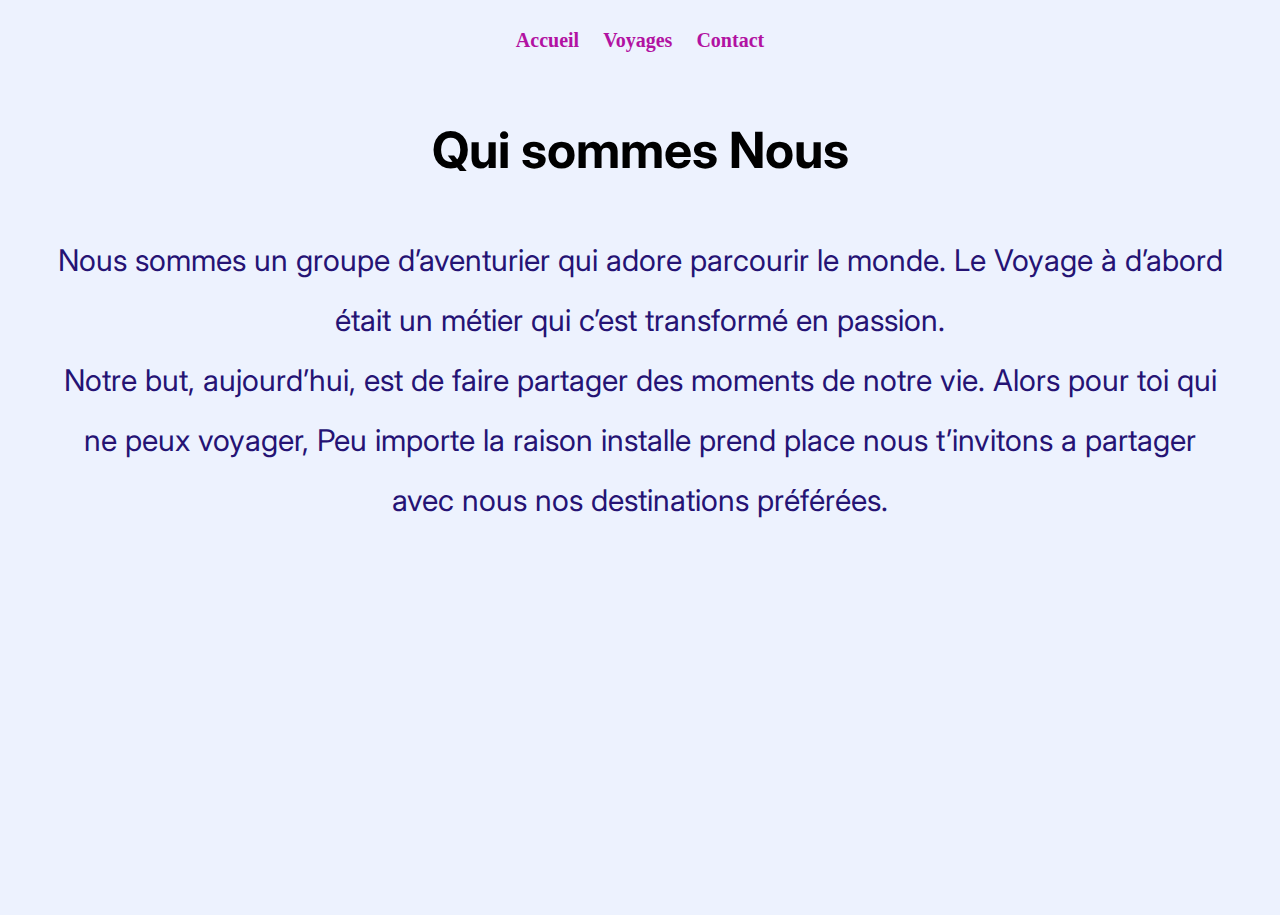
<file: 2-page-Nous/indexNous.html>
<!DOCTYPE html>
<html lang="en">
<head>
    <meta charset="UTF-8">
    <meta http-equiv="X-UA-Compatible" content="IE=edge">
    <meta name="viewport" content="width=device-width, initial-scale=1.0">
    <title>Projet-1 : Carnet de voyage</title>
    <link rel="stylesheet" href="../2-page-Nous/styleNous.css">
    <link href="https://fonts.googleapis.com/css2?family=Metamorphous&display=swap" rel="stylesheet">
    <link href="https://fonts.googleapis.com/css2?family=Inter:wght@800&family=Metamorphous&display=swap" rel="stylesheet">
    <link href="https://fonts.googleapis.com/css2?family=Inter:wght@800&family=Irish+Grover&family=Metamorphous&display=swap" rel="stylesheet">
    <script src="../1-page-Accueil/script.js" defer></script>
</head>
<body>
    <section class="nous">
        <div class="essGrid title">
            <nav class="navbar-desktop content" id="page">
                <a class ="change title" href="../1-page-Accueil/index.html">Accueil</a>
                <a class ="change title" href="../3-voyages/indexVoy.html">Voyages</a>
                <a class ="change title" href="../4-contact/indexCnt.html">Contact</a>
            </nav>
            <nav class="navbar-mobil">
                <label class="logo" for="toggle">☰</label>
                <div class="nav-list-mob">
                    <a class ="change title" href="../1-page-Accueil/index.html">Accueil</a>
                    <a class ="change title" href="../3-voyages/indexVoy.html">Voyages</a>
                    <a class ="change title" href="../4-contact/indexCnt.html">Contact</a>
                    </div>
            </nav>
            <div class ="titre2D">
                 <h2 class="titre2">Qui sommes Nous</h2>
                 <p class="secondP">Nous sommes un groupe d’aventurier qui adore parcourir le monde.
                    Le Voyage à d’abord était un métier qui c’est transformé en passion.<br>
                    Notre but, aujourd’hui, est de faire partager des moments de notre vie.
                    Alors pour toi qui ne peux voyager,
                    Peu importe la raison installe prend place nous t’invitons a partager avec nous nos destinations préférées.</p>
            </div>
        </div>
</section>
</body>
</html>
</file>
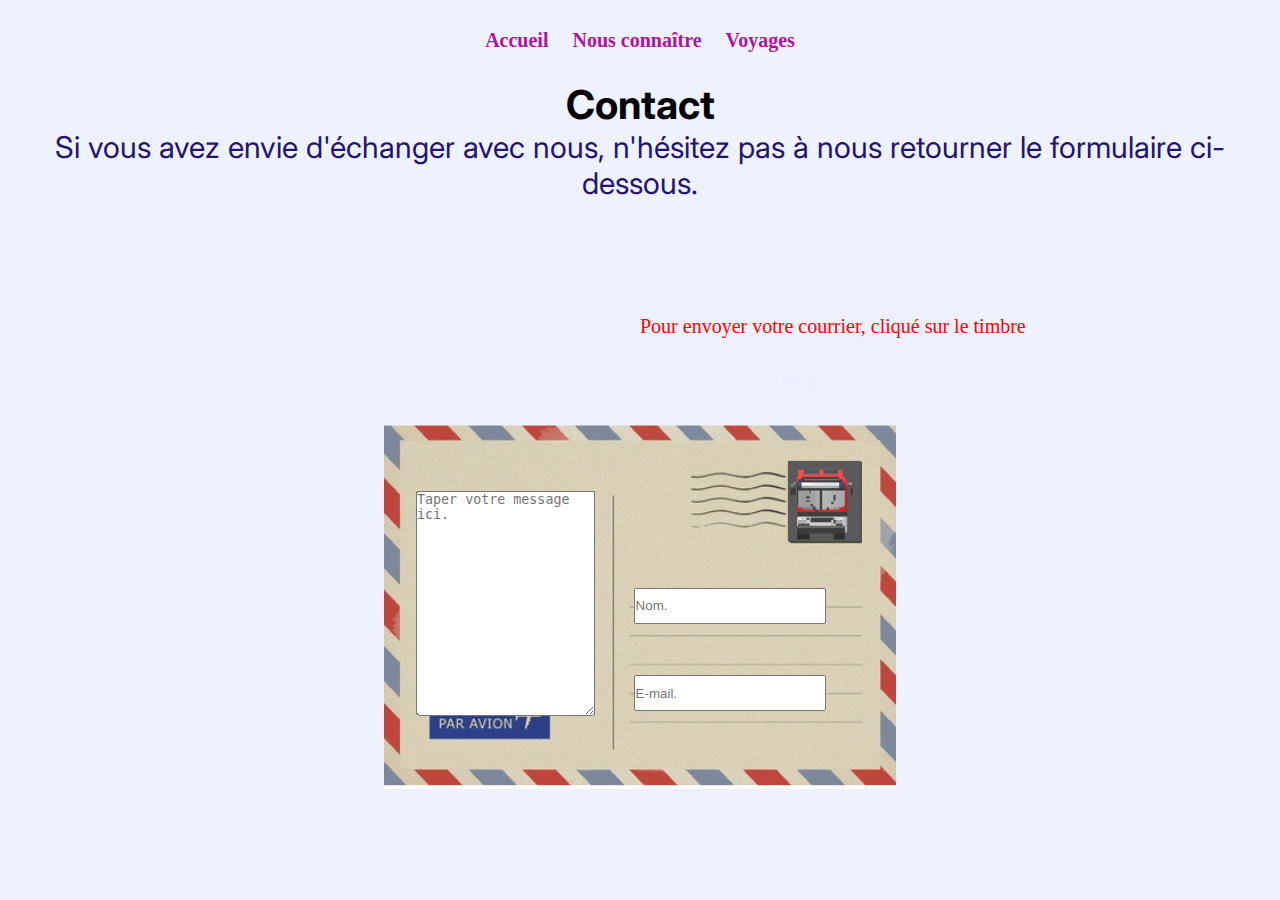
<file: 4-contact/indexCnt.html>
<!DOCTYPE html>
<html lang="en">
<head>
    <meta charset="UTF-8">
    <meta http-equiv="X-UA-Compatible" content="IE=edge">
    <meta name="viewport" content="width=device-width, initial-scale=1.0">
    <title>Projet-1 : Carnet de voyage</title>
    <link rel="stylesheet" href="../4-contact/cont.css">
    <link href="https://fonts.googleapis.com/css2?family=Metamorphous&display=swap" rel="stylesheet">
    <link href="https://fonts.googleapis.com/css2?family=Inter:wght@800&family=Metamorphous&display=swap" rel="stylesheet">
    <link href="https://fonts.googleapis.com/css2?family=Inter:wght@800&family=Irish+Grover&family=Metamorphous&display=swap" rel="stylesheet">
    <script src="../1-page-Accueil/script.js" defer></script>
</head>
<body>
    <section class="contact">
        <div class="essGrid title">
            <nav class="navbar-desktop content" id="page">
                <a class ="change title" href="../1-page-Accueil/index.html">Accueil</a>
                <a class ="change title" href="../2-page-Nous/indexNous.html">Nous connaître</a>
                <a class ="change title" href="../3-voyages/indexVoy.html">Voyages</a>
            </nav>
            <nav class="navbar-mobil">
                <label class="logo" for="toggle">☰</label>
                <div class="nav-list-mob">
                    <a class ="change title" href="../1-page-Accueil/index.html">Accueil</a>
                    <a class ="change title" href="../2-page-Nous/indexNous.html">Nous connaître</a>
                    <a class ="change title" href="../3-voyages/indexVoy.html">Voyages</a>                </div>
            </nav>
        <h2 class="page4 titre2">Contact</h2>
        <p class="secondP">Si vous avez envie d'échanger avec nous, n'hésitez pas à nous retourner le formulaire ci-dessous.</p>
         <form class="post-cont">
             <div class="cassB">
                <img class="post" src="../4-contact/4-photos/carteTimbre2.png" alt="postcard">
            <div class="taille"></div>
                <a class="form_buttons" href="damien.bot@sncf.fr" data-type="submit">
                    <input class ="btn" type="button" value="Envoy"></a>
                </div>
            </div>             
                    <input class = "name-c" type="text" id="name" name="user_name" placeholder="Nom.">
   
            
                    <input class = "mailc" type="email" id="mail" name="user_mail" placeholder="E-mail."> 
               
                    <textarea id="msg" name="user_message" placeholder="Taper votre message ici."></textarea>                                                     
                    <p class="info">Pour envoyer votre courrier, cliqué sur le timbre</p>    
            
        </form>

</section>
</body>
</html>
</file>
<file: 2-page-Nous/styleNous.css>
*{
    margin:0;
    list-style: none;
}
a{
    text-decoration: none;
    color: inherit;
}

h2{
  font-size: 40px;
  font-family: 'Inter', sans-serif;
  text-align: center;
  color: black;
}
/*nav*/
.navbar-desktop{
  height: 80px;
  line-height: 80px;
  text-align: center;
  grid-column: 2;
  grid-row: 2;
}
.navbar-desktop a{
  color: black;
  font-weight: 800;
  padding: 10px;
  font-size: 20px;
  color: rgb(178, 18, 162);
}
.navbar-mobil{
  display: none;
}
.navbar-mobil, .logo{
  z-index: 999;
  font-size: 50px;
  text-align: end;
  top: 10px;
  right: 15px;
}
.nav-list-mob{
  position: fixed;
  top: -550vh;
  left: 0;
  width: 100%;
  height: 50vh;
  display: flex;
  flex-direction: column;
  justify-content: space-around;
  text-align: center;
  background-color: black;
  transition: top 0.5;
}
.nav-list-mob a{     
  color: whitesmoke;
  font-weight: 800;
  font-size: 20px;
}

.list-visible{
  top: 0;
}
.icon-visible{
  color: blue;
}/*qui sommes nous*/
.nous{
    width: 100%;
    height: 915px;
    background-color: rgb(237, 242, 254);
}
/*titre*/
.secondP{
  font-size: 30px;
  color: rgb(37, 19, 116);
  font-family: 'Inter', sans-serif;
  text-align: center;
  margin: 0 50px;
  line-height: 60px;

}

/*nous connaitre*/
.titre2{
    margin-top: 40px;
    justify-content: center;
    font-size: 50px;
    margin-bottom: 50px;

}



@media screen and (max-width : 740px){

    .nous {
        width: 100%;
        height: 130vh;
        background-color: rgb(237, 242, 254);
    }
/*nav*/
.navbar-desktop{
  display: none;
}
.navbar-mobil{
  display: block;
}
.nav-list-mob{
  background-color: black;
  border: 10px solid red;
  height: 200px;
  margin-top: 100px;
}
    .titre2{
        font-size: 30px;
        margin: 0;
        padding-top: 100px;
    }
    .corps{

    
        margin-bottom: 30px;
    }
    .secondP{
        margin-top: 30px;
        font-size: 20px;
        color: blue;
        -webkit-text-stroke: red 1px;
    }

}
</file>
<file: 4-contact/cont.css>
*{
    margin:0;
    padding: 0;
    list-style: none;
    box-sizing: border-box;
}
body{
    background-color: rgb(237, 242, 254);
}
a{
    text-decoration: none;
    color: inherit;
}

h2{
    font-size: 40px;
    font-family: 'Inter', sans-serif;
    text-align: center;
    color: black;

}
/*nav*/
.navbar-desktop{
    height: 80px;
    line-height: 80px;
    text-align: center;
    grid-column: 2;
    grid-row: 2;
  }
  .navbar-desktop a{
    color: black;
    font-weight: 800;
    padding: 10px;
    font-size: 20px;
    color: rgb(178, 18, 162);
  }
  .navbar-mobil{
    display: none;
  }
  .navbar-mobil, .logo{
    z-index: 999;
    font-size: 50px;
    text-align: end;
    top: 10px;
    right: 15px;
  }
  .nav-list-mob{
    position: fixed;
    top: -550vh;
    left: 0;
    width: 100%;
    height: 50vh;
    display: flex;
    flex-direction: column;
    justify-content: space-around;
    text-align: center;
    background-color: black;
    transition: top 0.5;
  }
  .nav-list-mob a{     
    color: whitesmoke;
    font-weight: 800;
    font-size: 20px;
  }
  
  .list-visible{
    top: 0;
  }
  .icon-visible{
    color: blue;
  }/*qui sommes nous*/

/*page 4*/
.contact{
    width: 100%;
}

.secondP{
    font-size: 30px;
    color: rgb(37, 19, 116);
    font-family: 'Inter', sans-serif;
    text-align: center;
}

.cassB{
    width: 40%;
    z-index: -5;
    display: grid;
    grid-template-columns: 70% 50% 40% 1% 50%;
    grid-template-rows: 50% 50%;    
}
.post{
    
    width: 40%;
    position: absolute;
    top: 63%;
    left: 50%;
    transform: translate(-50%, -50%);
    margin-top: 40px;
}
.taille{
    width: 100%;
   
}
.form_buttons{
    position: absolute;
    top: 50%;
    left: 55%;
    transform: translate(-50%, -50%);
    width: 15%;
    height: 50%;
    opacity: 1%;
}
.btn{
    height: 70%;
    width: 200%;
}
    /*opacity: 1%;*/


.name-c{
    position: absolute;
    top: 67.3%;
    left: 57%;
    transform: translate(-50%, -50%);
    height: 4%;
    width: 15%;
}
.mailc{
    position: absolute;
    top: 77%;
    left: 57%;
    transform: translate(-50%, -50%);
    height: 4%;
    width: 15%;
}
textarea{
    position: absolute;
    top: 67%;
    left: 39.5%;
    transform: translate(-50%, -50%);
    height: 25%;
    width: 14%;
}
.info{
    position: absolute;
    top: 35%;
    left: 50%;
    color: black;
    font-size: 20px;
    color: red;
}
/*mediaQ*/

@media all and (max-width: 740px){
        .nous {
            text-align: center;
            height: 100vh;
            background-color: rgb(237, 242, 254);
        }
    /*nav*/
    .navbar-desktop{
          display: none;
        }
        .navbar-mobil{
          display: block;
        }
        .nav-list-mob{
          background-color: black;
          border: 10px solid red;
          height: 200px;
          margin-top: 100px;
        }
        .navbar-mobil, .logo{
            z-index: 999;
            font-size: 50px;
            position: fixed;
            top: 10px;
            right: 50px;
          }
        .titre2{
            font-size: 30px;
            margin: 0;
            padding-top: 100px;
            margin-bottom: 30px;
        }
        .secondP{
            margin-top: 30px;
            font-size: 20px;
            padding: 0 30px;
            color: blue;
            -webkit-text-stroke: red 1px;
        }
    .post{
        visibility: hidden;
    }
    form{
        width: 100%;
        margin : 0 0 0 0;
        text-align: center;
        justify-content: space-around;
        
    }
    .name-c{
        width: 70%;
        height: 50px;
        margin-left: 150px;
        margin-top: 100px;
        position:initial;
    }
    .mailc{
        width: 70%;
        height: 50px;
        margin-left: 150px;
        margin-top: 42px;
        position:initial;
    }
    textarea{
        width: 70%;
        margin-left: 150px;
        margin-top: 50px;
        position:initial;
        height: 100px;
    }
    .btn{
        height: 50px;
      }
      .form_buttons{
        margin-top: 250px;
        background-color: black;
        height: 0;
        left: 35%;
        opacity: 999%;
        margin-bottom: 100px;
    }
    .info{
        visibility: hidden;
    }
}
</file>
